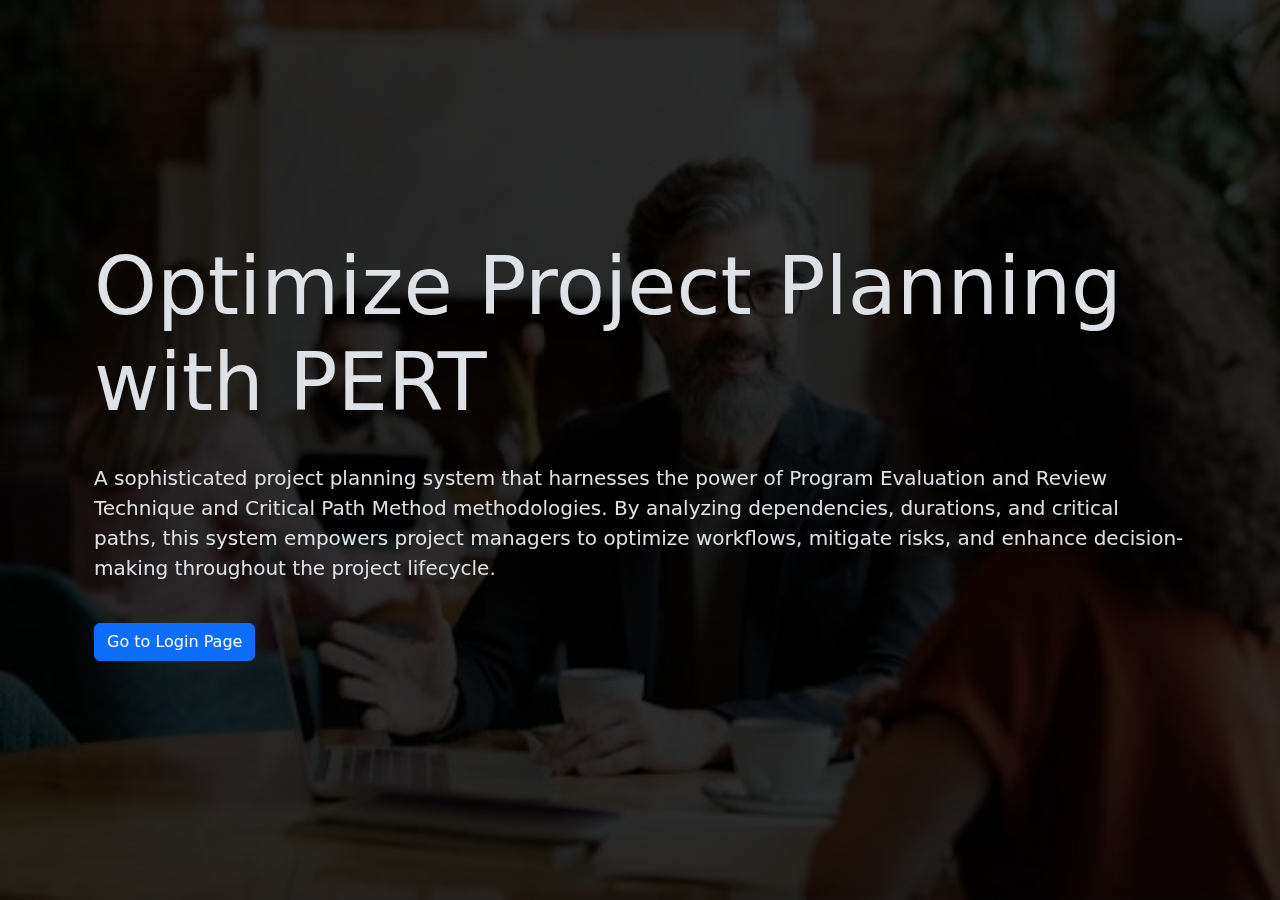
<file: templates/index.html>
<!DOCTYPE html>
<html lang="en" data-bs-theme="dark">
<head>
  <meta charset="UTF-8">
  <meta name="viewport" content="width=device-width, initial-scale=1.0">
  <title>Landing Page | PertCPM</title>
  <link rel="shortcut icon" href="/static/media/440921056_3780621792183800_4943365504590121414_n-removebg-preview.png" type="image/x-icon">
  <link href="https://cdn.jsdelivr.net/npm/bootstrap@5.3.3/dist/css/bootstrap.min.css" rel="stylesheet"
  integrity="sha384-QWTKZyjpPEjISv5WaRU9OFeRpok6YctnYmDr5pNlyT2bRjXh0JMhjY6hW+ALEwIH" crossorigin="anonymous">
  <link rel="stylesheet" href="https://cdn.jsdelivr.net/npm/swiper@11/swiper-bundle.min.css"/>
  <link rel="stylesheet" href="/static/css/index.css">
</head>
<body>
  <div class="vh-100 d-flex justify-content-center">
    <div class="container px-4 position-absolute gap-4 z-2 d-flex flex-column h-100 justify-content-center align-items-start">
      <h1 class="display-1 h1">Optimize Project Planning with PERT</h1>
      <p class="fs-5">A sophisticated project planning system that harnesses the power of Program Evaluation and Review Technique and Critical Path Method methodologies. By analyzing dependencies, durations, and critical paths, this system empowers project managers to optimize workflows, mitigate risks, and enhance decision-making throughout the project lifecycle.</p>
      <a href="/login/" class="btn btn-primary" role="button">Go to Login Page</a>
    </div>
    <div class="swiper">
      <!-- Additional required wrapper -->
      <div class="swiper-wrapper">
        <!-- Slides -->
        <div class="slide-1 swiper-slide"></div>
        <div class="slide-2 swiper-slide"></div>
        <div class="slide-3 swiper-slide"></div>
      </div>
    </div>
  </div>
<!-- 
  <h1>Landing Page</h1>
  <a href="/login/">Login</a> -->
</body>
<script src="https://cdn.jsdelivr.net/npm/swiper@11/swiper-bundle.min.js"></script>
<script>
  const swiper = new Swiper('.swiper', {
  // Optional parameters
  direction: 'horizontal',
  loop: true,
  autoplay: {
    delay: '4000',
  },
  allowSlideNext: 'false',
  allowSlidePrev: 'false',
});
</script>
<script src="https://cdn.jsdelivr.net/npm/bootstrap@5.3.3/dist/js/bootstrap.bundle.min.js"
integrity="sha384-YvpcrYf0tY3lHB60NNkmXc5s9fDVZLESaAA55NDzOxhy9GkcIdslK1eN7N6jIeHz"
crossorigin="anonymous"></script>
</html>
</file>
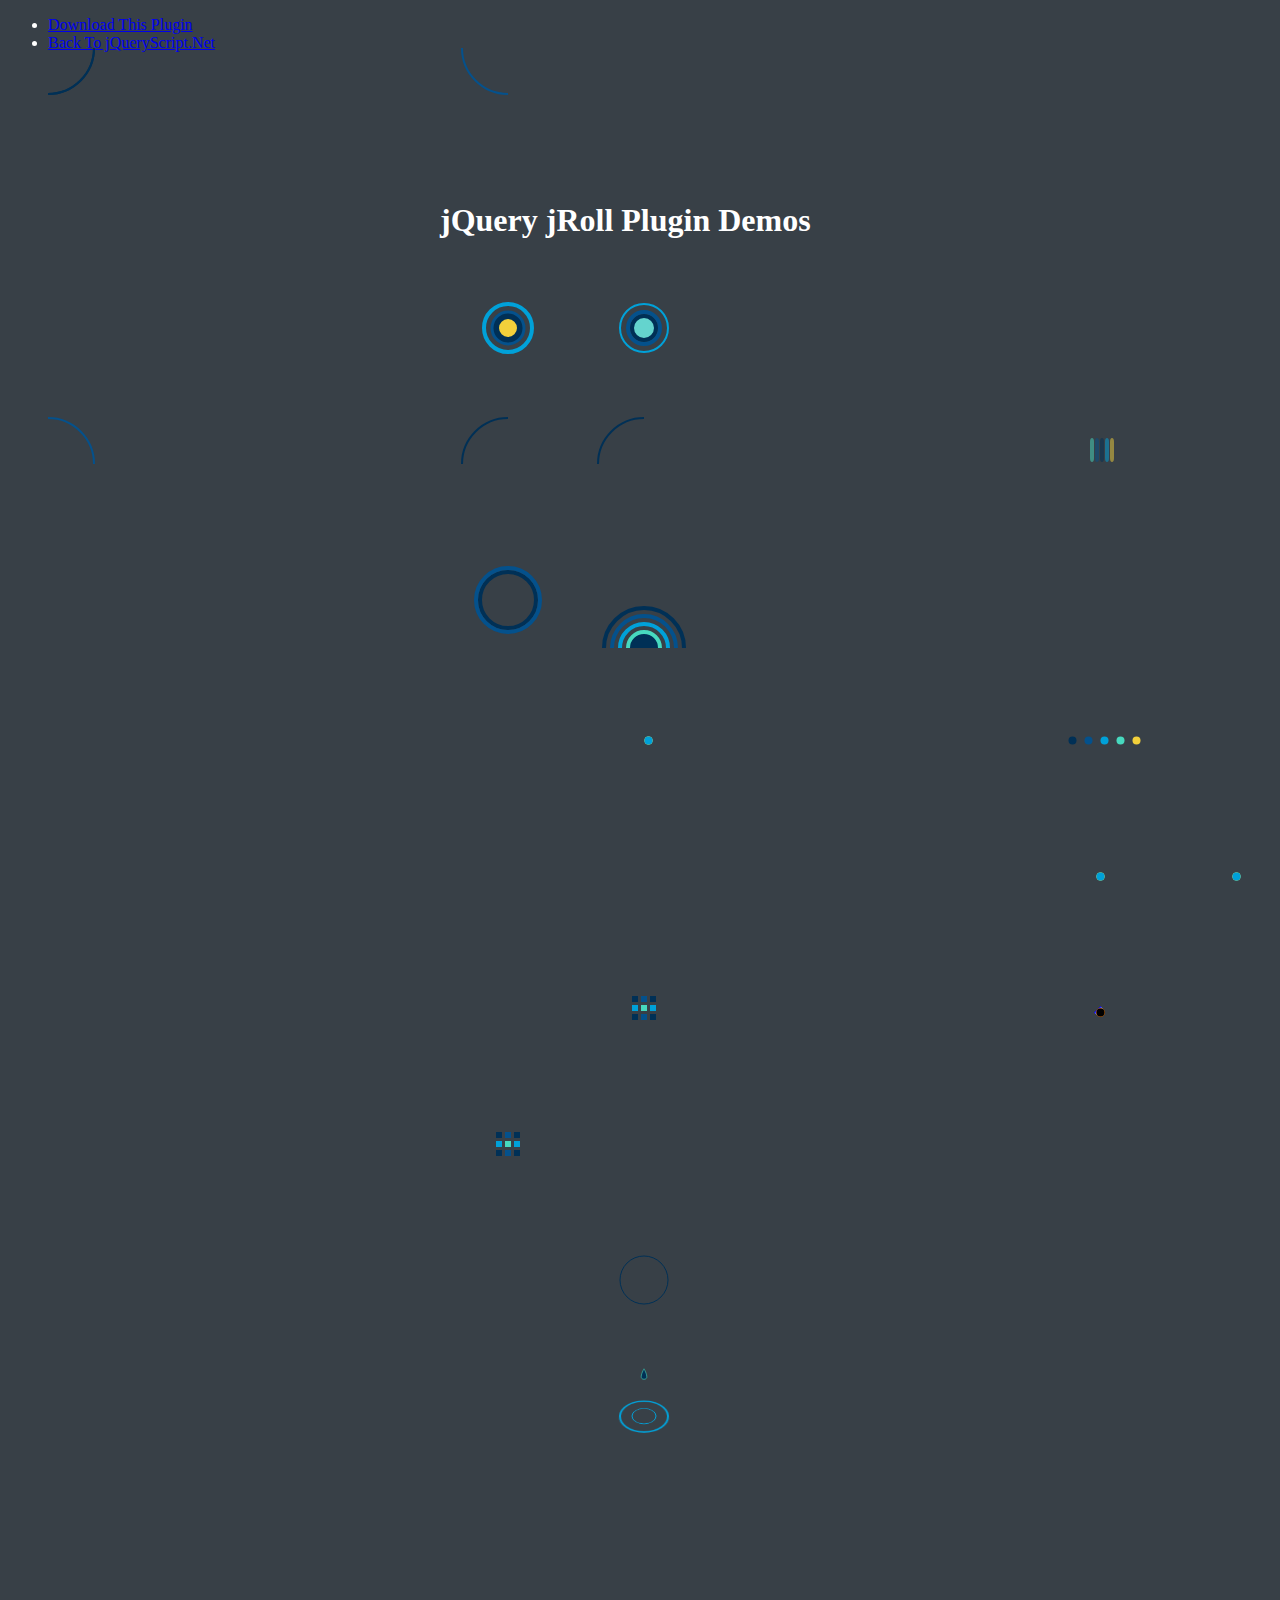
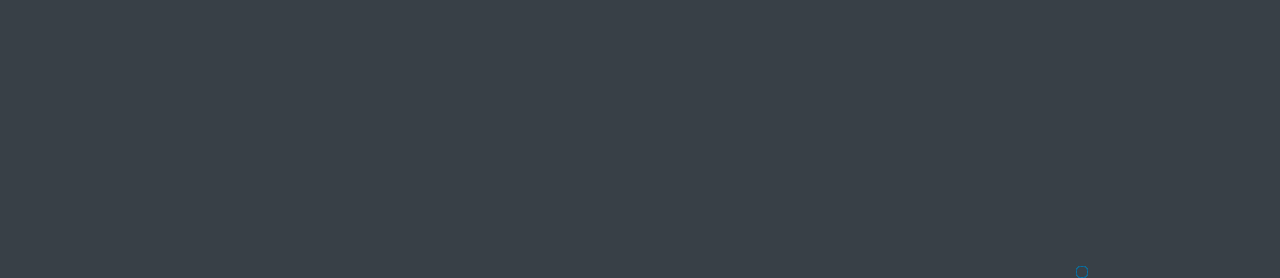
<file: static/uadmin/assets/spinner/index.html>
<!doctype html>
<html>
<head>
<meta charset="utf-8">
<meta http-equiv="X-UA-Compatible" content="IE=edge,chrome=1">
<meta name="viewport" content="width=device-width, initial-scale=1">
		<title>jQuery jRoll Plugin Demos</title>
        <link href="http://www.jqueryscript.net/css/jquerysctipttop.css" rel="stylesheet" type="text/css">
		<link rel="stylesheet" href="src/jRoll.css">
		<style>
		body { background-color:#384047; color:#fff;}
		.container { margin:150px auto; max-width:400px;}
        .container > div { margin:20px; float:left;}
		</style>
	</head>

	<body>
    <div id="jquery-script-menu">
<div class="jquery-script-center">
<ul>
<li><a href="http://www.jqueryscript.net/loading/jQuery-Plugin-To-Create-CSS3-Animated-Spinners-jRoll.html">Download This Plugin</a></li>
<li><a href="http://www.jqueryscript.net/">Back To jQueryScript.Net</a></li>
</ul>
<div class="jquery-script-ads"><script type="text/javascript"><!--
google_ad_client = "ca-pub-2783044520727903";
/* jQuery_demo */
google_ad_slot = "2780937993";
google_ad_width = 728;
google_ad_height = 90;
//-->
</script>
<script type="text/javascript"
src="http://pagead2.googlesyndication.com/pagead/show_ads.js">
</script></div>
<div class="jquery-script-clear"></div>
</div>
</div>
    <div class="container">
    <h1>jQuery jRoll Plugin Demos</h1>
		<div id="heartbeat"></div>
		<div id="pulse"></div>
		<div id="slicedspinner"></div>
		<div id="halfslicedspinner"></div>
		<div id="gyroscope"></div>
		<div id="wave"></div>
        <div id="jumpdots"></div>
        <div id="hordots"></div>
        <div id="verdots"></div>
        <div id="spreaddots"></div>
        <div id="trailedspreaddots"></div>
        <div id="squares"></div>
        <div id="3Dsquares"></div>
        <div id="stackedsquares"></div>
        <div id="3dots"></div>
        <div id="popdot"></div>
        <div id="eq"></div>
        <div id="waterdrop"></div>
        </div>
		<script src="http://code.jquery.com/jquery-3.0.0.slim.min.js"></script>
        <script type="text/javascript" src="src/jRoll.js"></script>
        <script>
            $( document ).ready(function() {
                $("#heartbeat").jRoll({
                    radius: 48,
					animation: "heartbeat"
                });
				$("#pulse").jRoll({
                    radius: 48,
					animation: "pulse"
                });
				$("#slicedspinner").jRoll({
                    radius: 48,
					animation: "slicedspinner"
                });
				$("#halfslicedspinner").jRoll({
                    radius: 48,
					animation: "halfslicedspinner"
                });
				$("#gyroscope").jRoll({
                    radius: 48,
					animation: "gyroscope"
                });
				$("#wave").jRoll({
                    radius: 48,
					animation: "wave"
                });
				$("#jumpdots").jRoll({
                    radius: 48,
					animation: "jumpdots"
                });
				$("#hordots").jRoll({
                    radius: 48,
					animation: "hordots"
                });
				$("#verdots").jRoll({
                    radius: 48,
					animation: "verdots"
                });
				$("#spreaddots").jRoll({
                    radius: 48,
					animation: "spreaddots"
                });
				$("#trailedspreaddots").jRoll({
                    radius: 48,
					animation: "trailedspreaddots"
                });
				$("circledots").jRoll({
                    radius: 48,
					animation: "circledots"
                });
				$("#squares").jRoll({
                    radius: 48,
					animation: "squares"
                });
				$("#3Dsquares").jRoll({
                    radius: 48,
					animation: "3Dsquares"
                });
				$("#stackedsquares").jRoll({
                    radius: 48,
					animation: "stackedsquares"
                });
				$("#3dots").jRoll({
                    radius: 48,
					animation: "3dots"
                });
				$("#popdot").jRoll({
                    radius: 48,
					animation: "popdot"
                });
				$("#eq").jRoll({
                    radius: 48,
					animation: "eq"
                });
				$("#waterdrop").jRoll({
                    radius: 48,
					animation: "waterdrop"
                });
            });
		</script>
		<script type="text/javascript">

  var _gaq = _gaq || [];
  _gaq.push(['_setAccount', 'UA-36251023-1']);
  _gaq.push(['_setDomainName', 'jqueryscript.net']);
  _gaq.push(['_trackPageview']);

  (function() {
    var ga = document.createElement('script'); ga.type = 'text/javascript'; ga.async = true;
    ga.src = ('https:' == document.location.protocol ? 'https://ssl' : 'http://www') + '.google-analytics.com/ga.js';
    var s = document.getElementsByTagName('script')[0]; s.parentNode.insertBefore(ga, s);
  })();

</script>
	</body>

</html>
</file>
<file: static/css/index.css>
* {
  margin: 0;
  padding: 0;
  box-sizing: border-box;
}

.slide-1 {
  filter: brightness(0.2);
  background-image: url('[data-uri]');
  background-repeat: no-repeat;
  background-position: center;
  background-size: 100% 100%;
}

.slide-2 {
  filter: brightness(0.2);
  background-repeat: no-repeat;
  background-position: center;
  background-size: 100% 100%;
  background-image: url('[data-uri]');
}

.slide-3 {
  filter: brightness(0.2);
  background-repeat: no-repeat;
  background-position: center;
  background-size: 100% 100%;
  background-image: url('[data-uri]');

}

.swiper {
  width: 100%;
  min-height: 100%;
}
</file>
<file: static/uadmin/assets/spinner/src/jRoll.css>
@charset "UTF-8";

/*!jRoll - https://fitsbach.github.io/jRoll/
 *Version - 0.1.6
 *Licensed unter the GNU General Public License - gnu.org/licenses/gpl.html
 *
 *Copyright (c) 2016 Jimmy Fitzback
 */

@keyframes heartbeatOut{
	0% {transform: scale(0px,0px);}
	15%{transform: scale(1.5,1.5);}
	30%{transform: scale(0.95, 0.95);}
	90%{transform: scale(0.95, 0.95);}
	95%{transform: scale(0.7, 0.7);}
	100%{transform: scale(1,1);}
}
@keyframes heartbeatMid{
	0% {transform: scale(0,0);}
	5% {transform: scale(1.8,1.8);}
	80%{transform: scale(1, 1);}
	90%{transform: scale(0.95, 0.95);}
	100%{transform: scale(0px,0px);}
}
@keyframes heartbeatIn{
	0% {transform: scale(0,0);}
	20%{transform: scale(0.4,0.4);}
	22%{transform: scale(0.25,0.25);}
	25%{transform: scale(0.4,0.4);}
	30%{transform: scale(1,1);}
	35%{transform: scale(0.85,0.85);}
	40%{transform: scale(0.98,0.98);}
	50%{transform: scale(0.87,0.87);}
	100%{transform: scale(0px,0px);}
}
@keyframes pulseOut{
	0% {transform: scale(1,1);opacity:0;}
	5% {transform: scale(0.9,0.9);}
	15%{transform: scale(1.1,1.1);opacity:1;}
	80%{transform: scale(2,2);opacity:0;}
	100%{transform: scale(1,1);}
}
@keyframes pulseMid{
	0% {transform: scale(0.8,0.8);opacity:0;}
	25%{transform: scale(1.8,1.8);opacity:1;}
	100%{transform: scale(0.8,0.8);opacity:0}
}
@keyframes pulseIn{
	0% {transform: scale(1,1);opacity:0;}
	5% {transform: scale(0.7,0.7);}
	25%{transform: scale(1.1,1.1);opacity:1;}
	80%{transform: scale(1.8,1.8);opacity:0;}
	100%{transform: scale(1,1);opacity:0;}
}
@keyframes slicedspinner{
	0% {transform: rotate(0deg);}
	50% {transform: rotate(180deg);}
	100%{transform: rotate(360deg);}
}
@keyframes gyroscopeIn{
	0% {transform-origin: 50% 50% 0px;transform: perspective(150px) rotateY(0deg) rotateZ(0deg);}
	50% {transform-origin: 50% 50% 0px;transform: perspective(150px) rotateY(180deg) rotateZ(360deg);}
	100% {transform-origin: 50% 50% 0px;transform: perspective(150px) rotateY(360deg) rotateZ(0deg);}
}
@keyframes gyroscopeOut{
	0% {transform-origin: 50% 50% 0px;transform: perspective(150px) rotateX(0deg);}
	100% {transform-origin: 50% 50% 0px;transform: perspective(150px) rotateX(360deg);}
}
@keyframes gyroscope3D{
	0% {transform: rotateZ(0deg);}
	100% {transform: rotateZ(360deg);}
}
@keyframes waveCenter{
	0%{transform: scale(1,1) translateY(0px);opacity:1}
	10%{transform: scale(1.2,1.2) translateY(-10%);opacity:1}
	20%{transform: scale(1,1);}
	30%{transform: scale(1,1);}
	80%{opacity:0.5;}
	100%{transform: scale(1,1);opacity:1;}
}
@keyframes waveIn{
	0%{opacity:0;}
	5%{opacity:0;}
	10%{transform: translateY(0%);opacity:1}
	20%{transform: translateY(-3%);}
	60%{transform: translateY(-15%);opacity:0;}
	100%{transform: translateY(0px);opacity:0;}
}
@keyframes waveMid{
	0%{opacity:0;}
	10%{opacity:0;}
	15%{transform: translateY(0%);opacity:1;}
	30%{transform: translateY(-8%);}
	70%{transform: translateY(-20%);opacity:0;}
	100%{transform: translateY(0px);opacity:0;}
}
@keyframes waveOut{
	0%{opacity:0;}
	15%{opacity:0;}
	20%{transform: translateY(0%);opacity:1}
	40%{transform: translateY(-13%);}
	80%{transform: translateY(-25%);opacity:0;}
	100%{transform: translateY(0px);opacity:0;}
}
@keyframes jumpdots{
	0%{transform: translateY(0%);}
	10%{transform: translateY(-200%);}
	15%{transform: translateY(-0%);}
	20%{transform: translateY(-50%);}
	100%{transform: translateY(0%);}
}
@keyframes jumpdotdiv{
	0%{transform: translateY(0%);}
	21%{transform: translateY(0%);}
	25%{transform: translateY(-6%);}
	30%{transform: translateY(6%);}
	35%{transform: translateY(0%);}
	100%{transform: translateY(0%);}
}
@keyframes spreaddot1-hor{
	0%{transform: translateX(-0%);opacity:1;}
	80%{opacity:1;}
	100%{transform: translateX(-300%);opacity:0;}
}
@keyframes spreaddot2-hor{
	0%{transform: translateX(-0%);opacity:1;}
	80%{opacity:1;}
	100%{transform: translateX(-300%);opacity:0;}
}
@keyframes spreaddot4-hor{
	0%{transform: translateX(0%);opacity:1;}
	80%{opacity:1;}
	100%{transform: translateX(300%);opacity:0;}
}
@keyframes spreaddot5-hor{
	0%{transform: translateX(0%);opacity:1;}
	80%{opacity:1;}
	100%{transform: translateX(300%);opacity:0;}
}
@keyframes spreaddot1-ver{
	0%{transform: translateY(-0%);opacity:1;}
	80%{opacity:1;}
	100%{transform: translateY(-300%);opacity:0;}
}
@keyframes spreaddot2-ver{
	0%{transform: translateY(-0%);opacity:1;}
	80%{opacity:1;}
	100%{transform: translateY(-300%);opacity:0;}
}
@keyframes spreaddot4-ver{
	0%{transform: translateY(0%);opacity:1;}
	80%{opacity:1;}
	100%{transform: translateY(300%);opacity:0;}
}
@keyframes spreaddot5-ver{
	0%{transform: translateY(0%);opacity:1;}
	80%{opacity:1;}
	100%{transform: translateY(300%);opacity:0;}
}
@keyframes spreaddot1-all{
	0%{transform: translateY(-0%) translateX(-0%);opacity:1;}
	80%{opacity:1;}
	100%{transform: translateY(-300%) translateX(-300%);opacity:0;}
}
@keyframes trailedspreadrect1-all{
	0%{transform: rotateZ(45deg) scale(0,1);opacity:1;}
	8%0%{opacity:0;}
	100%{transform: rotateZ(45deg) scale(8.5,1);opacity:0;}
}
@keyframes spreaddot2-all{
	0%{transform: translateY(-0%) translateX(-0%);opacity:1;}
	80%{opacity:1;}
	100%{transform: translateY(300%) translateX(-300%);opacity:0;}
}
@keyframes trailedspreadrect2-all{
	0%{transform: rotateZ(315deg) scale(0,1);opacity:1;}
	8%0%{opacity:0;}
	100%{transform: rotateZ(315deg) scale(8.5,1);opacity:0;}
}
@keyframes spreaddot4-all{
	0%{transform: translateY(-0%) translateX(-0%);opacity:1;}
	80%{opacity:1;}
	100%{transform: translateY(-300%) translateX(300%);opacity:0;}
}
@keyframes trailedspreadrect4-all{
	0%{transform: rotateZ(225deg) scale(0,1);opacity:1;}
	8%0%{opacity:0;}
	100%{transform: rotateZ(225deg) scale(8.5,1);opacity:0;}
}
@keyframes spreaddot5-all{
	0%{transform: translateY(-0%) translateX(-0%);opacity:1;}
	80%{opacity:1;}
	100%{transform: translateY(300%) translateX(300%);opacity:0;}
}
@keyframes trailedspreadrect5-all{
	0%{transform: rotateZ(135deg) scale(0,1);opacity:1;}
	8%0%{opacity:0;}
	100%{transform: rotateZ(135deg) scale(8.5,1);opacity:0;}
}
@keyframes circledot1{
	0%{transform: translateY(-0%);}
	10%{transform: translateY(-300%);}
	80%{transform: translateY(-300%);}
	90%{transform: translateY(-0%);}
}
@keyframes circledot2{
	0%{transform: translateY(-0%) translateX(-0%);opacity:1;}
	10%{transform: translateY(-200%) translateX(-200%);}
	80%{transform: translateY(-200%) translateX(-200%);}
	90%{transform: translateY(-0%) translateX(-0%);}
}
@keyframes circledot3{
	0%{transform: translateY(-0%) translateX(-0%);opacity:1;}
	10%{transform: translateY(0%) translateX(-300%);}
	80%{transform: translateY(0%) translateX(-300%);}
	90%{transform: translateY(0%) translateX(-0%);}
}
@keyframes circledot4{
	0%{transform: translateY(-0%) translateX(-0%);opacity:1;}
	10%{transform: translateY(200%) translateX(-200%);}
	80%{transform: translateY(200%) translateX(-200%);}
	90%{transform: translateY(0%) translateX(-0%);}
}
@keyframes circledot5{
	0%{transform: translateY(-0%);opacity:1;}
	10%{transform: translateY(300%);}
	80%{transform: translateY(300%);}
	90%{transform: translateY(0%);}
}
@keyframes circledot6{
	0%{transform: translateY(-0%) translateX(-0%);opacity:1;}
	10%{transform: translateY(200%) translateX(200%);}
	80%{transform: translateY(200%) translateX(200%);}
	90%{transform: translateY(0%) translateX(0%);}
}
@keyframes circledot7{
	0%{transform: translateY(-0%) translateX(-0%);opacity:1;}
	10%{transform: translateY(0%) translateX(300%);}
	80%{transform: translateY(0%) translateX(300%);}
	90%{transform: translateY(0%) translateX(0%);}
}
@keyframes circledot8{
	0%{transform: translateY(-0%) translateX(-0%);opacity:1;}
	10%{transform: translateY(-200%) translateX(200%);}
	80%{transform: translateY(-200%) translateX(200%);}
	90%{transform: translateY(-0%) translateX(0%);}
}
@keyframes circledotdiv{
	0%{transform: rotateZ(0deg);}
	100%{transform: rotateZ(360deg);}
}
@keyframes squares{
	0%{transform:scale(1,1)rotate(0deg);}
	8%{transform:scale(1.5,1.5) rotate(90deg);}
	10%{transform: scale(1,1) rotate(90deg);}
	100%{transform: scale(1,1)rotate(90deg);}
}
@keyframes threedsqf1{
	0%{transform:rotateY(0deg);margin-left:0px;opacity:1}
	50%{transform:rotateY(90deg);margin-left:-25%;opacity:0;}
	100%{opacity:0;}
}
@keyframes threedsqf2{
	0%{transform:rotateY(90deg);margin-left:25%;opacity:0;}
	50%{transform:rotateY(0deg);margin-left:0px;opacity:1;}
}
@keyframes threedsqdiv{
	0%{transform:rotateZ(0deg);}
	50%{transform:rotateZ(0deg);}
	100%{transform:rotateZ(90deg);}
}
@keyframes stackedsquare{
  0%{transform: perspective(500px)rotateX(70deg)rotateZ(-45deg)translateZ(150px);opacity:0;}
  25%{transform: perspective(500px)rotateX(70deg)rotateZ(-45deg)translateZ(0px);opacity:1;}
  50%{transform: perspective(500px)rotateX(70deg)rotateZ(-45deg)translateZ(-10px);opacity:1;}
  75%{transform: perspective(500px)rotateX(70deg)rotateZ(-45deg)translateZ(-20px);opacity:0;}
  100%{transform: perspective(500px)rotateX(70deg)rotateZ(-45deg)translateZ(-30px);opacity:0;}
}
@keyframes suspensionpointcircle{
	0%{transform:scale(0.2,0.2);stroke-width:20;}
	20%{transform:scale(0.4,0.4);stroke-width:2;}
	40%{transform:scale(0.4,0.4);stroke-width:20;}
	60%{stroke-width:2;}
	80%{transform:scale(0.4,0.4);stroke-width:20;}
	100%{transform:scale(0.2,0.2);stroke-width:2;}
}
@keyframes suspensionpoint{
	0%{transform:translateX(0%);}
	20%{transform:translateX(0%);}
	40%{transform:translateX(150%);}
	60%{transform:translateX(150%);}
	80%{transform:translateX(300%);}
	100%{transform:translateX(300%);}
}
@keyframes popdot{
	0%{opacity:0;transform:scale(0.5,0.5);stroke-width:2;}
	30%{opacity:0;transform:scale(0.2,0.2);stroke-width:140;}
	57%{opacity:1;stroke-width:140;transform:scale(0.5,0.5);}
	60%{opacity:1;stroke-width:40;transform:scale(0.5,0.5);}
	90%{opacity:1;stroke-width:2;transform:scale(1,1);}
	100%{transform:scale(0.5,0.5);opacity:0;stroke-width:2;}
}
@keyframes waterdropdrop{
	0%{opacity:0;transform:scale(2,0.2)translateY(0%);}
	20%{opacity:1;transform:scale(1,1)translateY(20%);}
	40%{opacity:0.01;}
	50%{opacity:0;transform:scale(1.5,0.1)translateY(1200%);}
	60%{opacity:0;transform:scale(0.5,0.1)translateY(1500%);}
	100%{opacity:0;transform:scale(1,0.2)translateY(1000%);}
}
@keyframes waterdropwave{
	0%{opacity:0;}
	15%{opacity:0;transform:rotateX(50deg)scale(0.5,0.5)translateY(0%);}
	50%{opacity:1;transform:rotateX(50deg)scale(1,1)translateY(0%);}
	90%{opacity:0;transform:rotateX(50deg)scale(2,2)translateY(0%);}
	100%{opacity:0;}
}
@keyframes waterdropwaveIn{
	0%{opacity:0;}
	15%{opacity:0;transform:rotateX(50deg)scale(0.5,0.5)translateY(0%);}
	50%{opacity:1;transform:rotateX(50deg)scale(1,1)translateY(0%);}
	90%{opacity:0;transform:rotateX(50deg)scale(3,3)translateY(0%);}
	100%{opacity:0;}
}
@keyframes eq{
	0%{transform:scale(1,1);}
	15%{transform:scale(1,1.2);}
	25%{transform:scale(1,0.7);}
	50%{transform:scale(1,1.5);}
	70%{transform:scale(1,1.1);}
	90%{transform:scale(1,0.8);}
	100%{transform:scale(1,1);}
}
svg{
	position:absolute;
}
</file>
